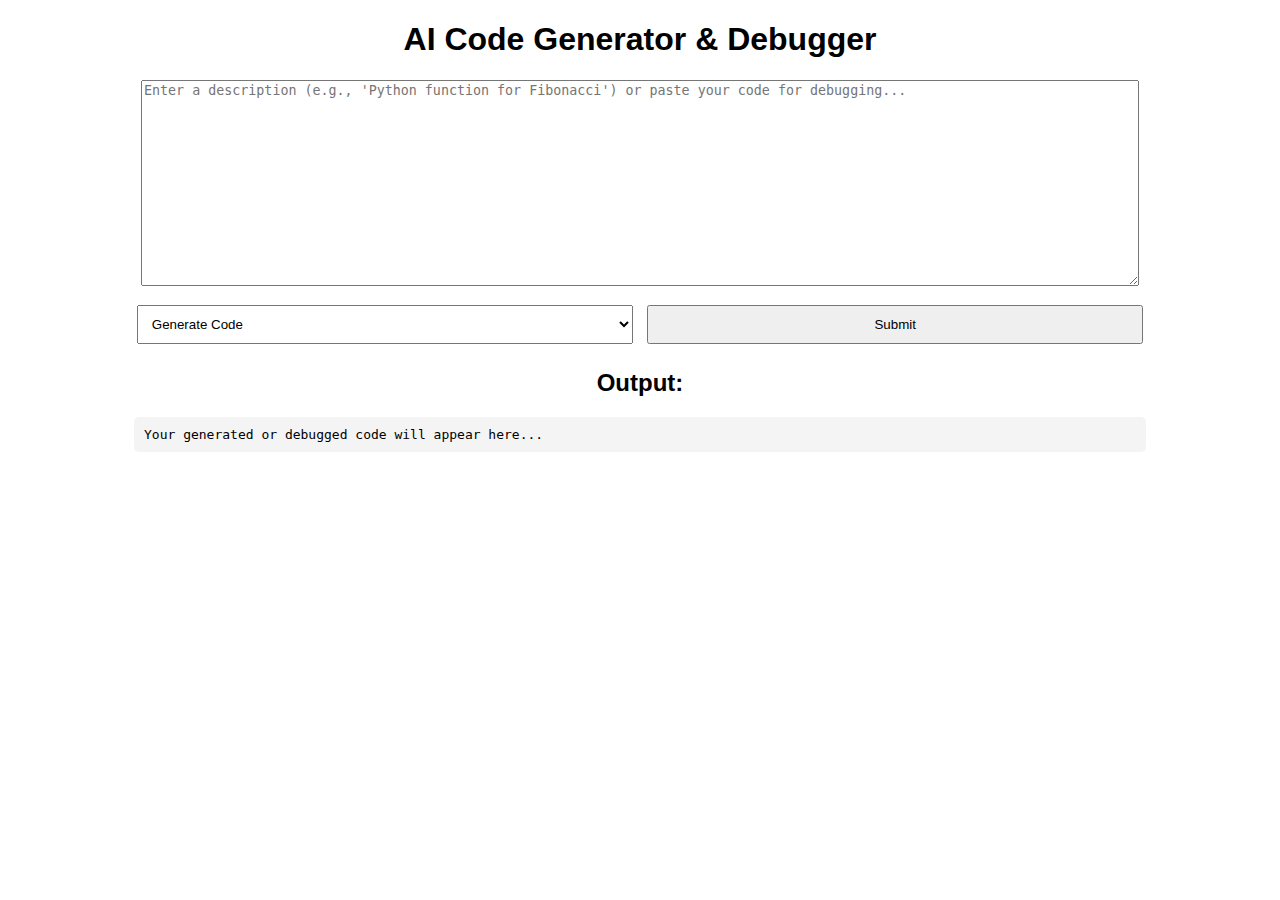
<file: _4_aiCodeAssistant/static/index_combined.html>
<!DOCTYPE html>
<html lang="en">
<head>
    <meta charset="UTF-8">
    <meta name="viewport" content="width=device-width, initial-scale=1.0">
    <title>AI Code Generator & Debugger</title>
    <style>
        body { font-family: Arial, sans-serif; text-align: center; margin: 20px; }
        textarea { width: 80%; height: 200px; margin-bottom: 10px; }
        select, button { padding: 10px; margin: 5px; width: 40%; }
        pre { text-align: left; background: #f4f4f4; padding: 10px; width: 80%; margin: auto; border-radius: 5px; }
    </style>
</head>
<body>

    <h1>AI Code Generator & Debugger</h1>
    <textarea id="code-input" placeholder="Enter a description (e.g., 'Python function for Fibonacci') or paste your code for debugging..."></textarea><br>
    <select id="mode">
        <option value="code">Generate Code</option>
        <option value="debug">Debug Code</option>
    </select>
    <button onclick="generateCode()">Submit</button>
    
    <h2>Output:</h2>
    <pre id="output">Your generated or debugged code will appear here...</pre>

    <script>
        async function generateCode() {
            let inputText = document.getElementById("code-input").value;
            let mode = document.getElementById("mode").value;
            let outputArea = document.getElementById("output");

            let formData = new FormData();
            formData.append("prompt", inputText);
            formData.append("mode", mode);

            let response = await fetch("/generate_code", {
                method: "POST",
                body: formData
            });

           if (!response.ok) {
            outputArea.textContent = "Error: Failed to fetch response from server.";
            return;
            }

            let data = await response.json();
            outputArea.textContent = data.generated_code;
            
            
            if (data.error) {
                outputArea.textContent = data.error;
            } else {
                outputArea.textContent = data.generated_code;
            }
            outputArea.style.display = "block";     
        }     
        
    </script>

</body>
</html>
</file>
